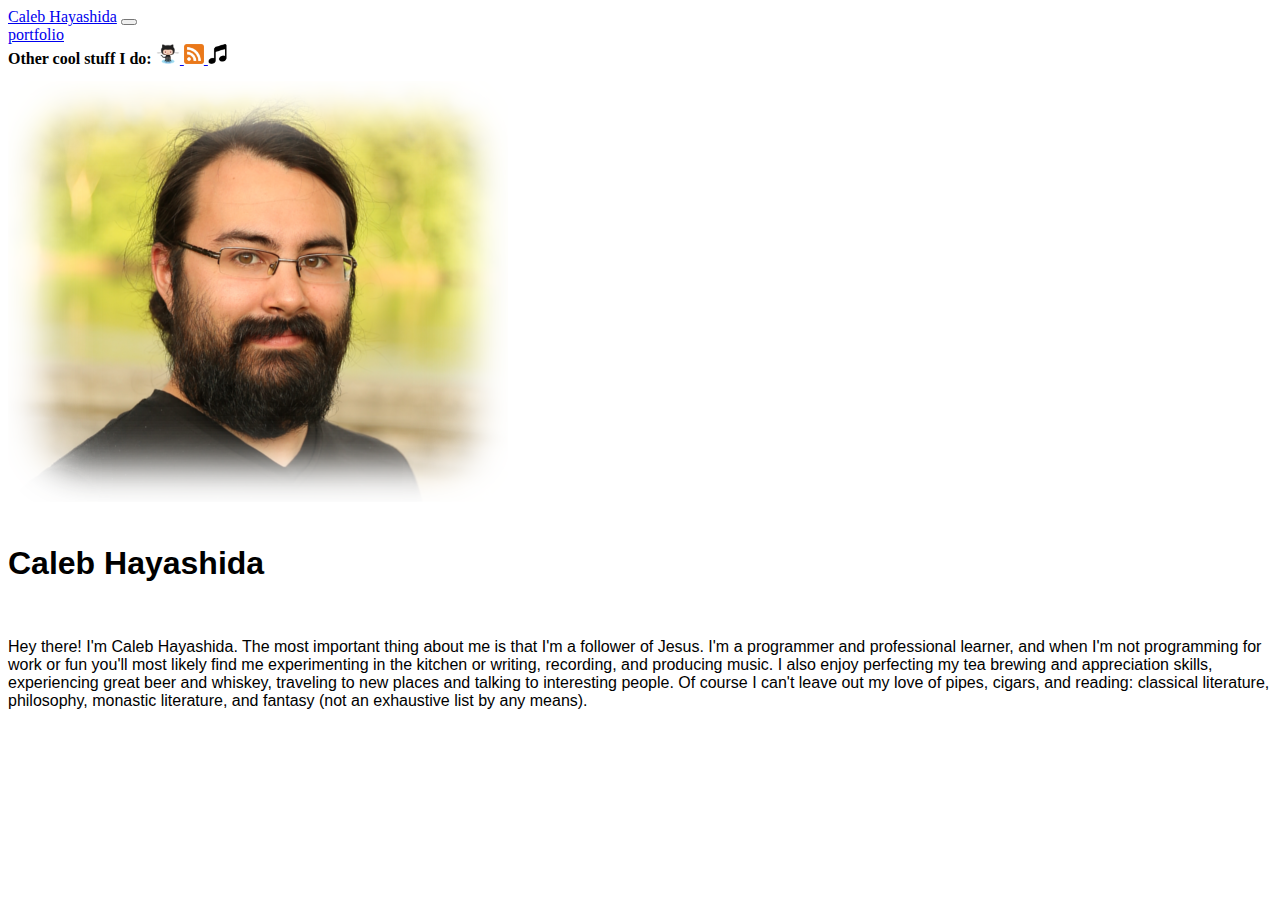
<file: templates/index.html>
<!DOCTYPE html>
<html>

<head>
	<title>Caleb Hayashida</title>
	<meta name="viewport" content="width=device-width, initial-scale=1.0">
	<link rel="shortcut icon" href="favicon.png" type="image/x-icon">
	<link href="https://fonts.googleapis.com/css?family=Raleway" rel="stylesheet">
	<link rel="stylesheet" type="text/css" href="/static/css/styles.css">
  <link rel="stylesheet" href="https://maxcdn.bootstrapcdn.com/bootstrap/4.0.0-beta/css/bootstrap.min.css" integrity="sha384-/Y6pD6FV/Vv2HJnA6t+vslU6fwYXjCFtcEpHbNJ0lyAFsXTsjBbfaDjzALeQsN6M" crossorigin="anonymous">
</head>

<body>

  <nav class="navbar navbar-expand-lg navbar-light bg-light">
    <a class="navbar-brand" href="/">Caleb Hayashida</a>
		<button class="navbar-toggler" type="button" data-toggle="collapse" data-target="#navbarNavAltMarkup" aria-controls="navbarNavAltMarkup" aria-expanded="false" aria-label="Toggle navigation">
			<span class="navbar-toggler-icon"></span>
		</button>
    <div class="collapse navbar-collapse" id="navbarNavAltMarkup">
      <div class="navbar-nav">
        <!--<a class="nav-item nav-link" onClick="toggle_pages('contact')" href="#">contact</a>-->
        <a class="nav-item nav-link" href="/portfolio">portfolio</a>
      </div>
      <div class="navbar-nav ml-auto">
        <b class="nav-item nav-link">Other cool stuff I do:</b>
        <a class="nav-item nav-link" target="_blank" href="http://github.com/santeyio">
          <img src="/static/img/Octocat-64px.png" class="icon">
        </a>
        <a class="nav-item nav-link" target="_blank" href="http://hostilelegacy.com">
          <img src="/static/img/rss_feed_icon-64px.png" class="icon">
        </a>
        <a class="nav-item nav-link" target="_blank" href="http://music.calebhayashida.com/index.php/albums/">
          <img src="/static/img/musical_note.ico" class="icon">
        </a>
      </div>
    </div>
  </nav>

<div id="home" class="container-fluid lato">

	<div class="row justify-content-center" id="main">
    <div class="col-12 text-center">
      <img class="img-fluid" src="/static/img/caleb_portrait_color_feathered.png"/>
      <br/><br/>
      <h1 class="">Caleb Hayashida</h1>
      <br/>
    </div>
    <div class="col-md-8">
      <p>
      Hey there! I'm Caleb Hayashida. The most important thing about me is that I'm a follower of Jesus. I'm a programmer and professional learner, and when I'm not programming for work or fun you'll most likely find me experimenting in the kitchen or writing, recording, and producing music. I also enjoy perfecting my tea brewing and appreciation skills, experiencing great beer and whiskey, traveling to new places and talking to interesting people. Of course I can't leave out my love of pipes, cigars, and reading: classical literature, philosophy, monastic literature, and fantasy (not an exhaustive list by any means). 
      </p>
    </div>
  </div>
</div>

<script src="https://code.jquery.com/jquery-3.2.1.min.js" integrity="sha256-hwg4gsxgFZhOsEEamdOYGBf13FyQuiTwlAQgxVSNgt4=" crossorigin="anonymous"></script>
<script src="https://maxcdn.bootstrapcdn.com/bootstrap/4.0.0-beta/js/bootstrap.min.js" integrity="sha384-h0AbiXch4ZDo7tp9hKZ4TsHbi047NrKGLO3SEJAg45jXxnGIfYzk4Si90RDIqNm1" crossorigin="anonymous"></script>
<script>
</script>

</body>
</file>
<file: static/css/styles.css>
@font-face {
  font-family: 'Quantify';
  src: url('http://calebhayashida.com/static/fonts/quantify_boldv2-6.ttf');
}

@font-face {
  font-family: 'Helvetica';
  src: url('http://calebhayashida.com/static/fonts/HELR45W.ttf');
}

.lato {
  font-family: 'Lato', sans-serif;
}

.raleway {
	font-family: 'Raleway', sans-serif;
}

.helvetica {
  font-family: 'Helvetica', sans-serif;
}

.icon {
  height: 20px;
}

.quantify { 
	font-family: 'Quantify', serif; 
}

#main {
	padding-top:1%;
}

.portfolio-img {
  max-width: 400px;
}

.main-text-stretch {
  letter-spacing: 1px;
}
.text-stretch {
  letter-spacing: 4px;
}
</file>
